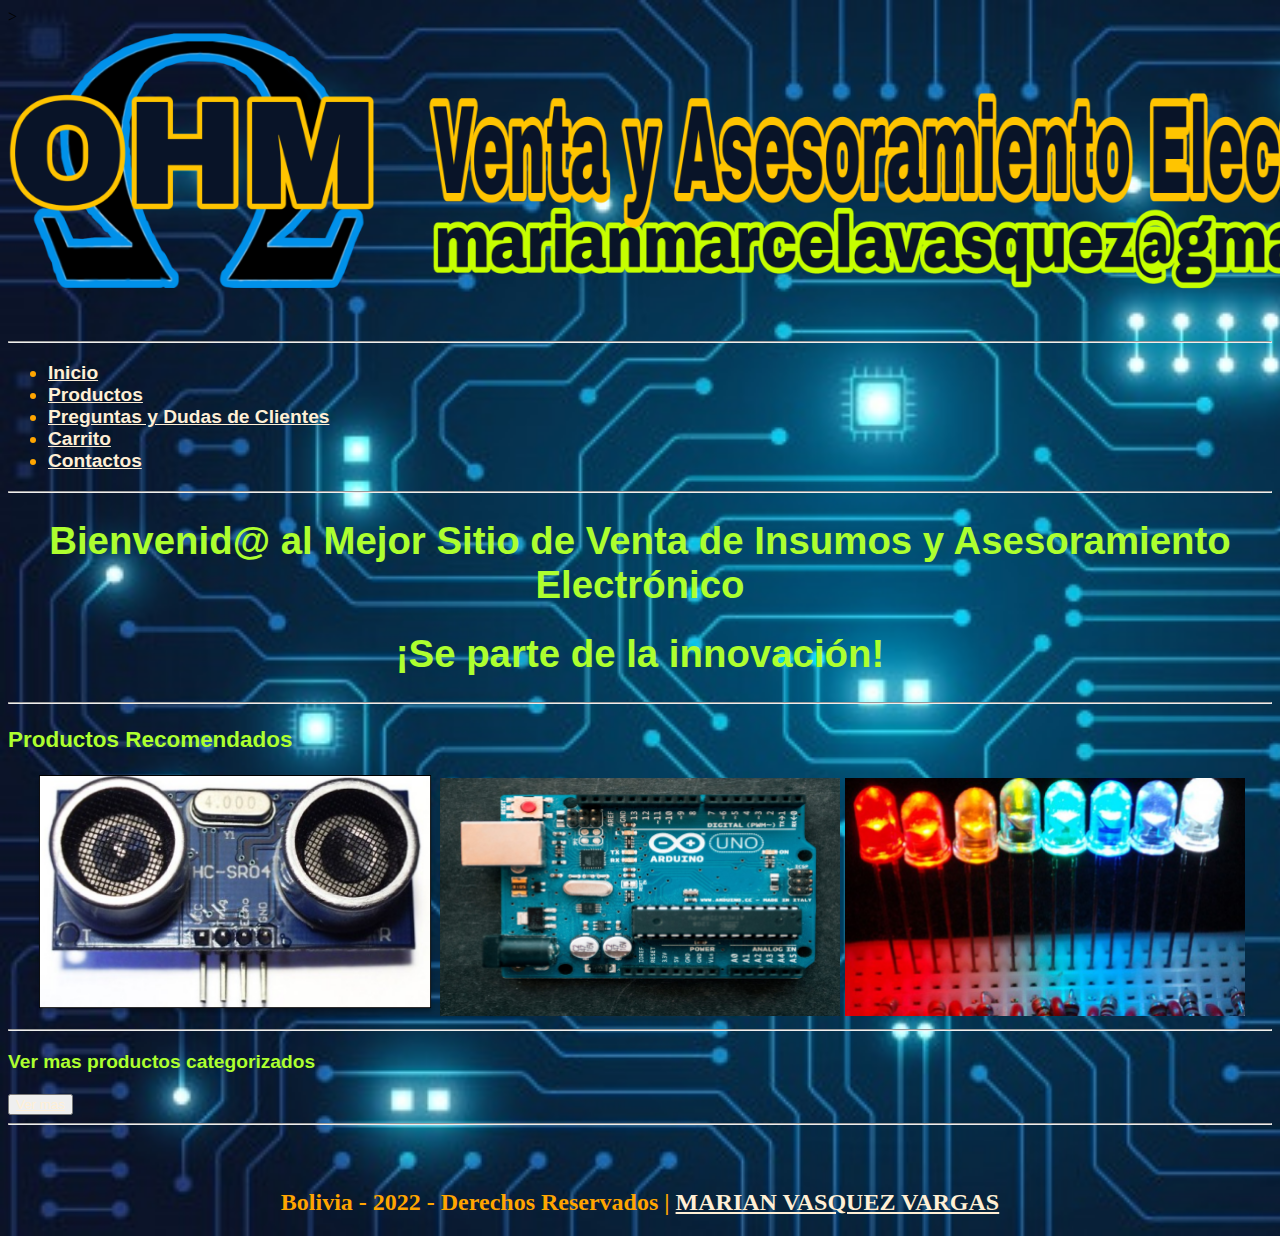
<file: index.html>
<!DOCTYPE html>
<html lang="en">
<head>
    <meta charset="UTF-8">
    <meta http-equiv="X-UA-Compatible" content="IE=edge">
    <meta name="viewport" content="width=device-width, initial-scale=1.0">
    <title>ELECTRÓNICA: OHMIO</title>
    <link rel="shortcut icono" href="img/Picsart_22-01-22_11-38-45-865.png" type="image/x-icon">
    <link rel="stylesheet" href="estilo.css">
</head>
<body style="background-image: url(img/FONDO.jpg); background-repeat: no-repeat; background-size: cover; font"></bodystyle>>
   <link rel="stylesheet" href="estilo.css">
   <header>
    <center>
      <a href="index.html"><img src="img/Picsart_22-01-22_12-33-34-214.png" alt="" width="1500px" height="300px"></a> 
    </center>
   
    <hr>
    <strong><ul>
      <li><a href="index.html">Inicio</a></li>
      <li> <a href="productos.html">Productos</a></li>
      <li><a href="preguntasydudasdeclientes.html">Preguntas y Dudas de Clientes</a></li>
      <li> <a href="carrito.html">Carrito</a></li>
      <li><a href="contacto.html">Contactos</a></li>
      
    </ul>
  </strong>
</header>
<hr>
<section>
  <center><h1>Bienvenid@ al Mejor Sitio de Venta de Insumos y Asesoramiento Electrónico</h1>
  <h1>¡Se parte de la innovación!</h1></center>
</section>
<hr>
<section>
    <h3>Productos Recomendados</h3>
    <center>
        <img src="img/prod1.png" alt="" width="400px">
        <img src="img/prod2.png" alt="" width="400px">
        <img src="img/prod3.png" alt="" width="400px">
    </center>
</section>
<hr>
<section>
  <strong><p>Ver mas productos categorizados</p></strong>
  <button> <a href="productos.html">Ver mas</a> 
  </button>
  </section> 
<hr>
<br><br>
<footer>
  <center>
      <h2>Bolivia - 2022 - Derechos Reservados | <a href="https://www.facebook.com/marian.vasquezvargas.5" target="blank">MARIAN VASQUEZ VARGAS</a></h2>
  </center>
</footer>
   
</body>
</html>
</file>
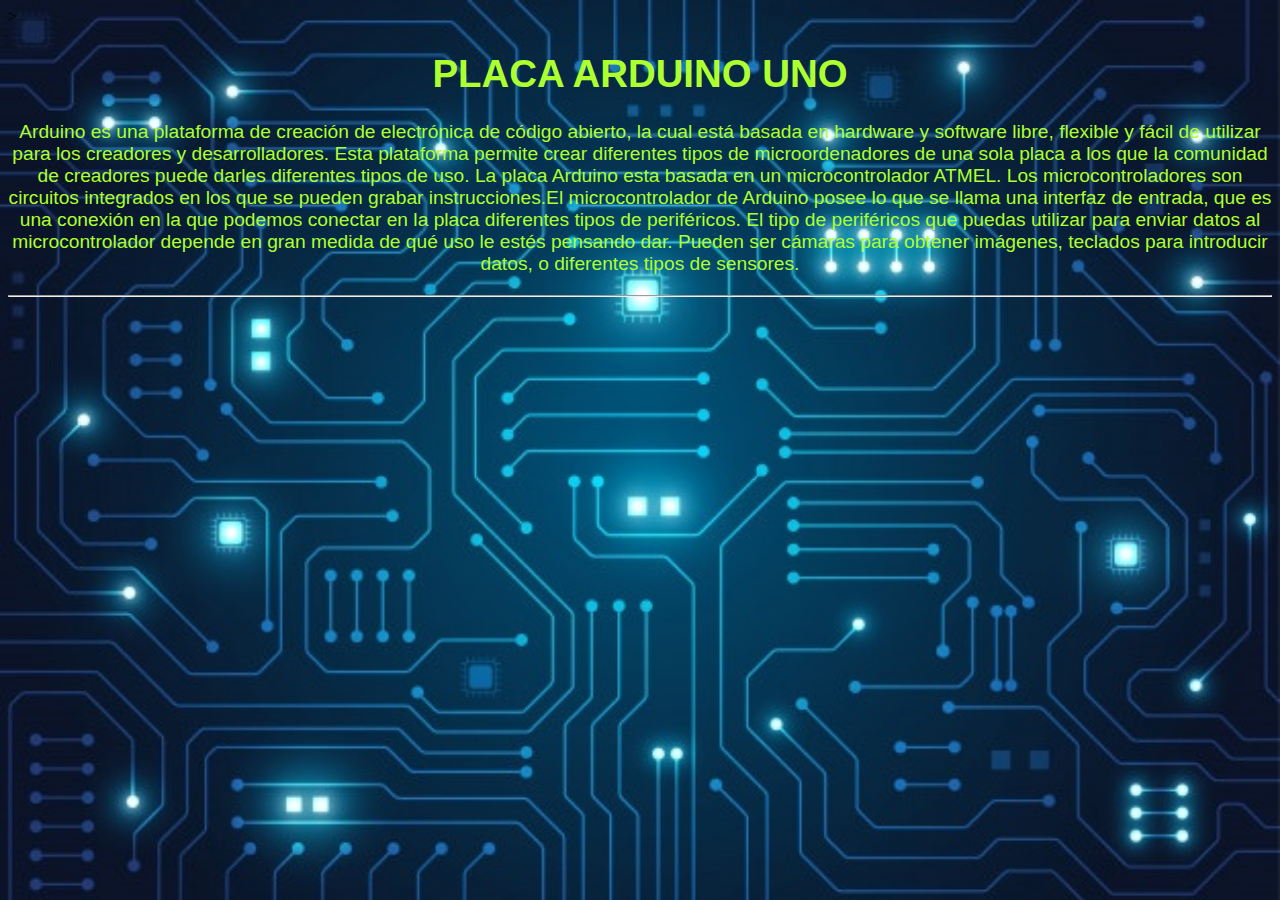
<file: arduino.html>
<!DOCTYPE html>
<html lang="en">
<head>
    <meta charset="UTF-8">
    <meta http-equiv="X-UA-Compatible" content="IE=edge">
    <meta name="viewport" content="width=device-width, initial-scale=1.0">
    <title>ELECTRÓNICA: OHMIO | DESCRIPCIÓN </title>
    <link rel="stylesheet" href="estilo.css">
    <body style="background-image: url(img/FONDO.jpg); background-repeat: no-repeat; background-size: cover; font"></bodystyle>>
<section>
  <center><h1> PLACA ARDUINO UNO</h1>
    <P>Arduino es una plataforma de creación de electrónica de código abierto, la cual está basada en hardware y software libre, flexible y fácil de utilizar para los creadores y desarrolladores. Esta plataforma permite crear diferentes tipos de microordenadores de una sola placa a los que la comunidad de creadores puede darles diferentes tipos de uso.
    
    La placa Arduino esta basada en un microcontrolador ATMEL. Los microcontroladores son circuitos integrados en los que se pueden grabar instrucciones.El microcontrolador de Arduino posee lo que se llama una interfaz de entrada, que es una conexión en la que podemos conectar en la placa diferentes tipos de periféricos. 
    
    El tipo de periféricos que puedas utilizar para enviar datos al microcontrolador depende en gran medida de qué uso le estés pensando dar. Pueden ser cámaras para obtener imágenes, teclados para introducir datos, o diferentes tipos de sensores.
        
    </P>
</section>
<hr>
</file>
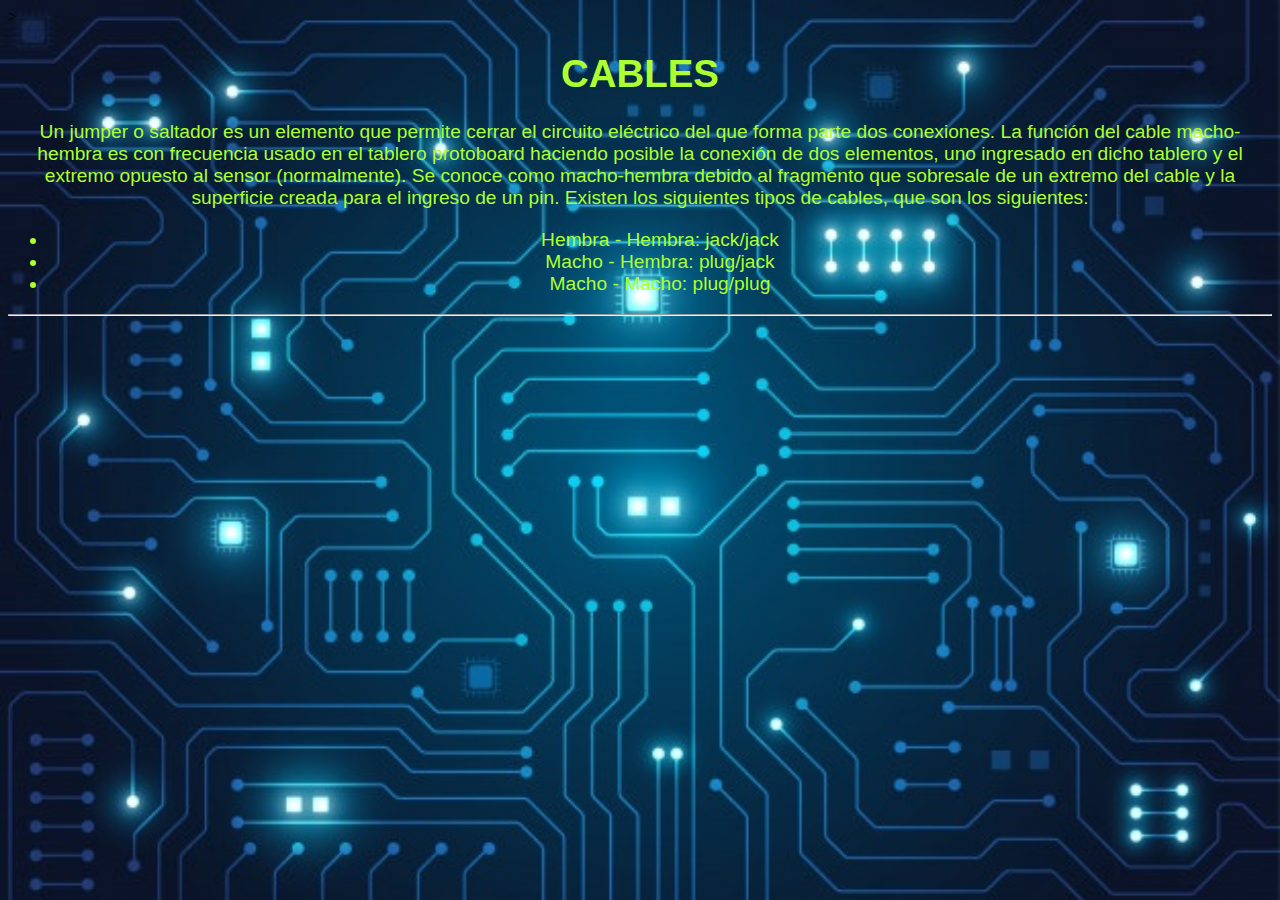
<file: cablesde doble terminal.html>
<!DOCTYPE html>
<html lang="en">
<head>
    <meta charset="UTF-8">
    <meta http-equiv="X-UA-Compatible" content="IE=edge">
    <meta name="viewport" content="width=device-width, initial-scale=1.0">
    <title>ELECTRÓNICA: OHMIO | DESCRIPCIÓN </title>
    <link rel="stylesheet" href="estilo.css">
    <body style="background-image: url(img/FONDO.jpg); background-repeat: no-repeat; background-size: cover; font"></bodystyle>>
<section>
  <center><h1> CABLES </h1>
    <P>
        Un jumper o saltador es un elemento que permite cerrar el circuito eléctrico del que forma parte dos conexiones.

        La función del cable macho-hembra es con frecuencia usado en el tablero protoboard haciendo posible la conexión de dos elementos, uno ingresado en dicho tablero y el extremo opuesto al sensor (normalmente).

       Se conoce como macho-hembra debido al fragmento que sobresale de un extremo del cable y la superficie creada para el ingreso de un pin. Existen los siguientes tipos de cables, que son los siguientes:

       <ul>
      <li> Hembra - Hembra: jack/jack </li> 
      <li> Macho - Hembra: plug/jack   </li>
      <li> Macho - Macho: plug/plug  </li>
    </ul>
    </P>
</section>
<hr>
</file>
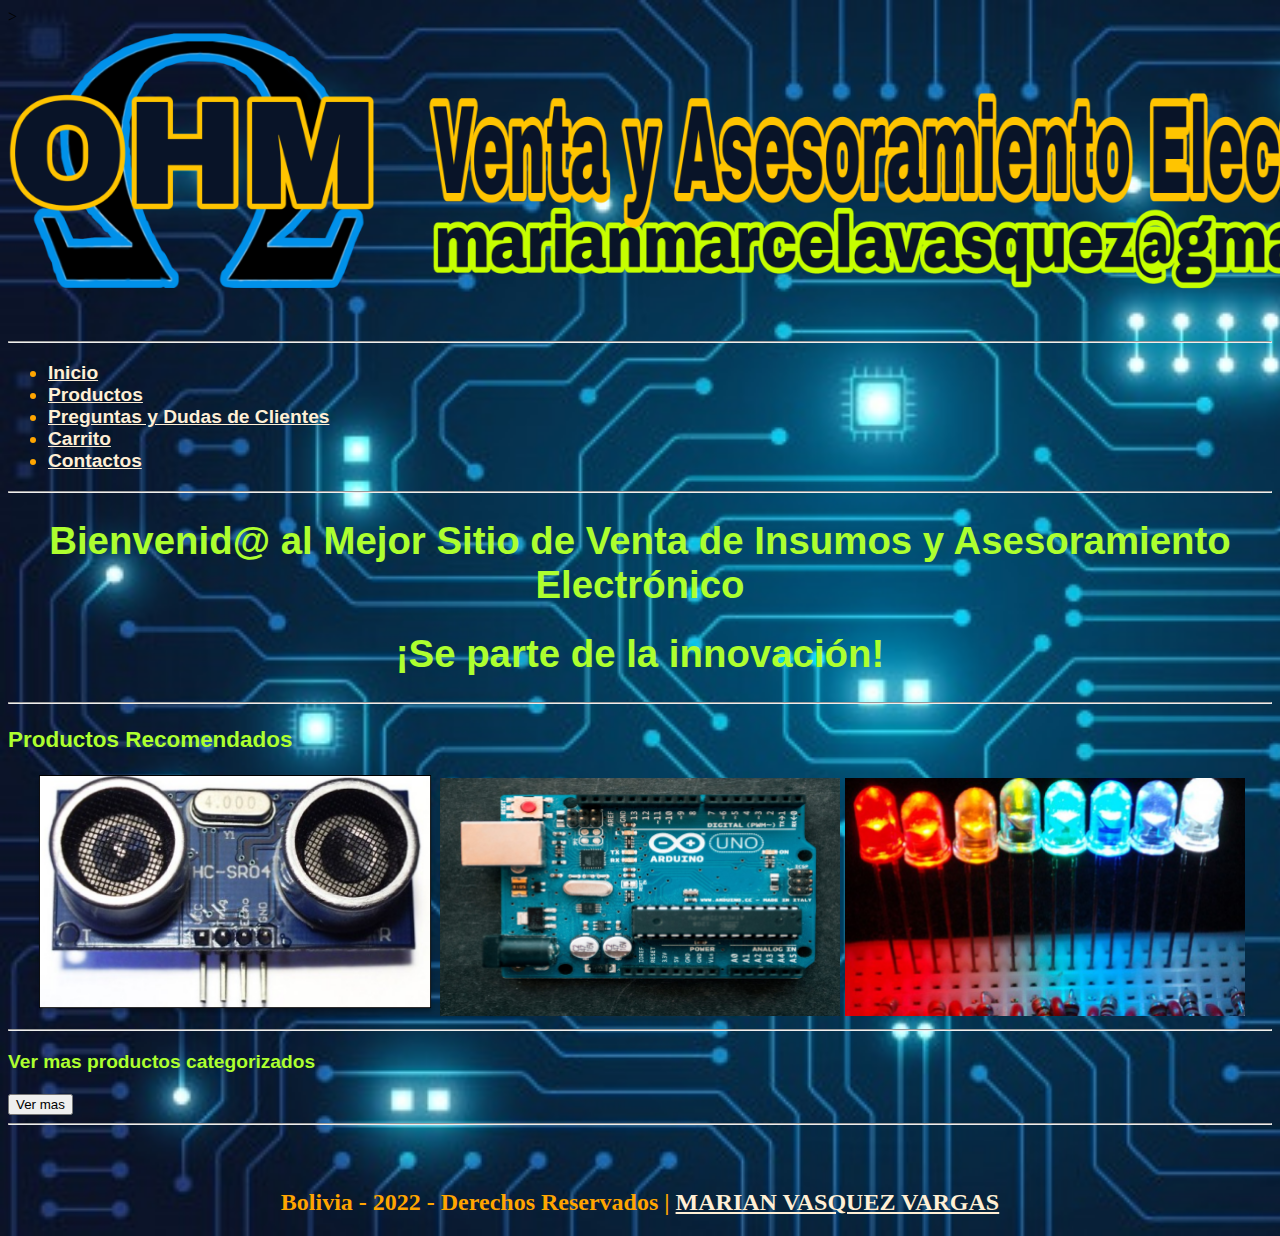
<file: carrito.html>
<!DOCTYPE html>
<html lang="en">
<head>
    <meta charset="UTF-8">
    <meta http-equiv="X-UA-Compatible" content="IE=edge">
    <meta name="viewport" content="width=device-width, initial-scale=1.0">
    <title>ELECTRÓNICA: OHMIO</title>
    <link rel="shortcut icon" href="img/Picsart_22-01-22_11-38-45-865.png" type="image/x-icon">
    <link rel="stylesheet" href="estilo.css">
</head>
<body style="background-image: url(img/FONDO.jpg); background-repeat: no-repeat; background-size: cover; font"></bodystyle>>
   <link rel="stylesheet" href="estilo.css">
   <header>
    <a href="index.html"><img src="img/Picsart_22-01-22_12-33-34-214.png" alt="" width="1500px" height="300px"></a>
    <hr>
    <strong><ul>
      <li><a href="index.html">Inicio</a></li>
      <li><a href="productos.html">Productos </a></li>
      <li><a href="preguntasydudasdeclientes.html">Preguntas y Dudas de Clientes</a></li>
      <li> <a href="carrito.html">Carrito</a></li>
      <li><a href="contacto.html">Contactos</a></li>
    </ul>
  </strong>
</header>
<hr>
<section>
  <center><h1>Bienvenid@ al Mejor Sitio de Venta de Insumos y Asesoramiento Electrónico</h1>
  <h1>¡Se parte de la innovación!</h1></center>
</section>
<hr>
<section>
    <h3>Productos Recomendados</h3>
    <center>
        <img src="img/prod1.png" alt="" width="400px">
        <img src="img/prod2.png" alt="" width="400px">
        <img src="img/prod3.png" alt="" width="400px">
    </center>
</section>
<hr>
<section>
  <strong><p>Ver mas productos categorizados</p></strong>
  <button>Ver mas</button>
</section>
<hr>
<br><br>
<footer>
  <center>
      <h2>Bolivia - 2022 - Derechos Reservados | <a href="https://www.facebook.com/marian.vasquezvargas.5" target="blank">MARIAN VASQUEZ VARGAS</a></h2>
  </center>
</footer>
   
</body>
</html>
</file>
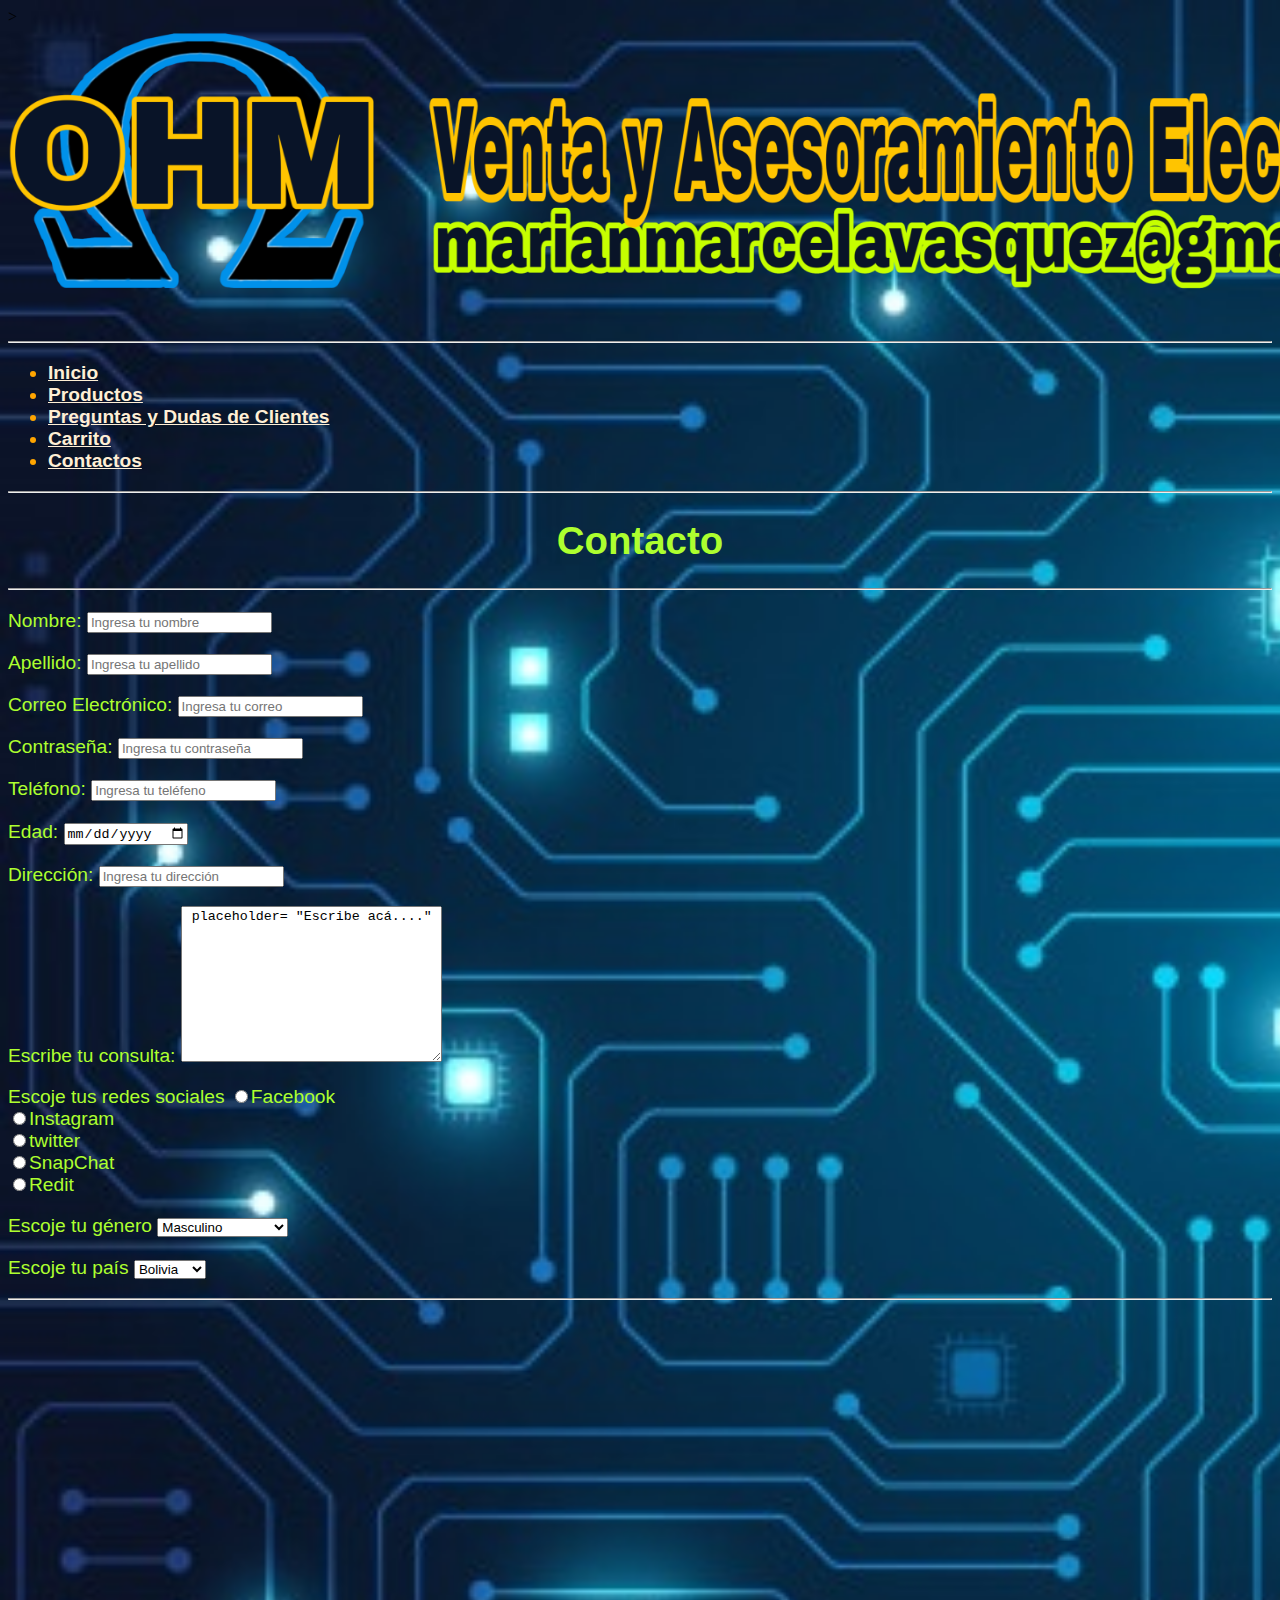
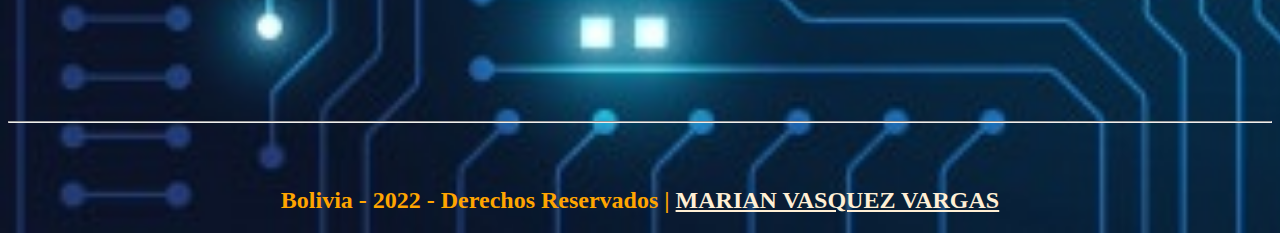
<file: contacto.html>
<!DOCTYPE html>
<html lang="en">
<head>
    <meta charset="UTF-8">
    <meta http-equiv="X-UA-Compatible" content="IE=edge">
    <meta name="viewport" content="width=device-width, initial-scale=1.0">
    <title>ELECTRÓNICA: OHMIO</title>
    <link rel="shortcut icon" href="img/Picsart_22-01-22_11-38-45-865.png" type="image/x-icon">
    <link rel="stylesheet" href="estilo.css">
</head>
<body style="background-image: url(img/FONDO.jpg); background-repeat: no-repeat; background-size: cover; font"></bodystyle>>
   <link rel="stylesheet" href="estilo.css">
   <header>
    <a href="index.html"><img src="img/Picsart_22-01-22_12-33-34-214.png" alt="" width="1500px" height="300px"></a>
    <hr>
    <strong><ul>
        <li><a href="index.html">Inicio</a></li>
        <li><a href="productos.html">Productos </a></li>
        <li><a href="preguntasydudasdeclientes.html">Preguntas y Dudas de Clientes</a></li>
        <li> <a href="carrito.html">Carrito</a></li>
        <li><a href="contacto.html">Contactos</a></li>
    </ul>
  </strong>
</header>
<hr>
<section>
  <center><h1>Contacto</h1>
</section>
<hr>
<section>
    <!-- Hacer Formulario de registro -->
    <form action="">
        <p>
            <label for="">Nombre:</label>
            <input type="text" placeholder= "Ingresa tu nombre">
        </p>
        <p>
            <label for="">Apellido:</label>
            <input type="text" placeholder= "Ingresa tu apellido">
        </p>
        <p>
            <label for="">Correo Electrónico:</label>
            <input type="email" placeholder= "Ingresa tu correo">
        </p>
        <p>
            <label for="">Contraseña:</label>
            <input type="password" placeholder= "Ingresa tu contraseña">
        </p>
        <p>
            <label for="">Teléfono:</label>
            <input type="number" placeholder= "Ingresa tu teléfeno">
        </p>
        <p>
            <label for="">Edad:</label>
            <input type="date">
        </p>
        <p>
            <label for="">Dirección:</label>
            <input type="text" placeholder= "Ingresa tu dirección">
        </p>
        <p>
            <label for="">Escribe tu consulta:</label>
           <textarea name="" id="" cols="30" rows="10"> placeholder= "Escribe acá...."</textarea>
        </p>
        <p>
            <label for="">Escoje tus redes sociales</label>
            <input type="radio">Facebook  <br>
            <input type="radio">Instagram <br>
            <input type="radio">twitter
            <br>
            <input type="radio">SnapChat
            <br>
            <input type="radio">Redit <br>
        </p>
        <p>
            <label for="">Escoje tu género</label>
            <select name="" id="">
                <option value="">Masculino</option>
                <option value="">Femenino</option>
                <option value="">Prefiero no decirlo</option>
            </select>
        </p>
        <p>
            <label for="">Escoje tu país</label>
            <select name="" id="">
                <option value="">Bolivia</option>
                <option value="">Perú</option>
                <option value="">Chile</option>
                <option value="">Ecuador</option>
                <option value="">Brasil</option>
                <option value="">Cuba</option>
                <option value="">Mexico</option>
                <option value="">Ecuador</option>
            </select>
        </p>
        
    </form>
</section>
<hr>
<section>
    <center>
        <iframe src="https://www.google.com/maps/embed?pb=!1m18!1m12!1m3!1d3795.1504338413524!2d-67.1116719994372!3d-17.97173678767077!2m3!1f0!2f0!3f0!3m2!1i1024!2i768!4f13.1!3m3!1m2!1s0x93e2b0b943052aa3%3A0xf56a1d48238736a4!2sCentro%20Comercial%20Occidente!5e0!3m2!1ses!2sbo!4v1642887960285!5m2!1ses!2sbo" width="80%" height="400" style="border:0;" allowfullscreen="" loading="lazy"></iframe>
    </center>

</section>
<hr>
<br><br>
<footer>
    <center>
        <h2>Bolivia - 2022 - Derechos Reservados | <a href="https://www.facebook.com/marian.vasquezvargas.5" target="blank">MARIAN VASQUEZ VARGAS</a></h2>
    </center>
</footer>
</body>
</html>
</file>
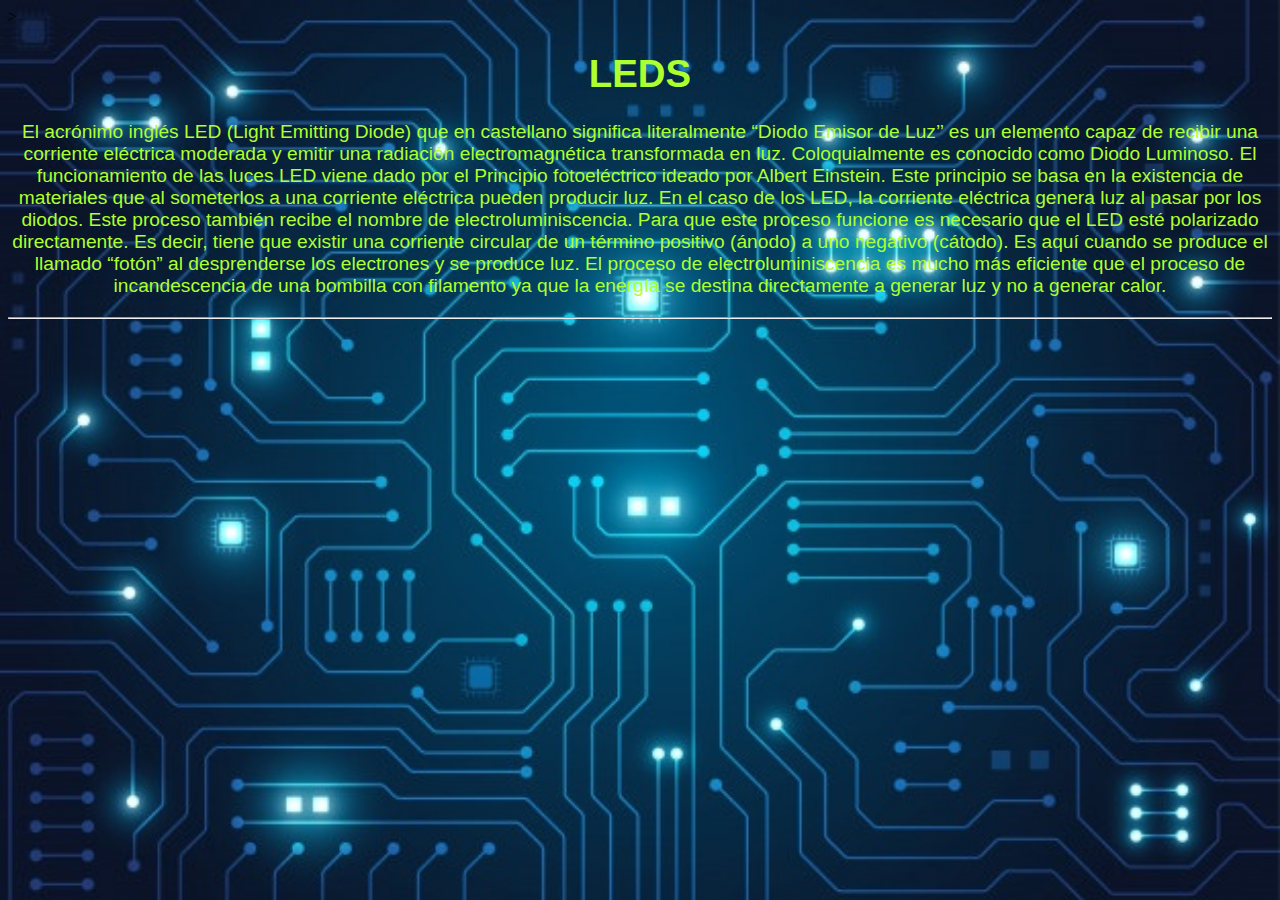
<file: leds.html>
<!DOCTYPE html>
<html lang="en">
<head>
    <meta charset="UTF-8">
    <meta http-equiv="X-UA-Compatible" content="IE=edge">
    <meta name="viewport" content="width=device-width, initial-scale=1.0">
    <title>ELECTRÓNICA: OHMIO | DESCRIPCIÓN </title>
    <link rel="stylesheet" href="estilo.css">
    <body style="background-image: url(img/FONDO.jpg); background-repeat: no-repeat; background-size: cover; font"></bodystyle>>
<section>
  <center><h1> LEDS</h1> 
    <P>El acrónimo inglés LED (Light Emitting Diode) que en castellano significa literalmente “Diodo Emisor de Luz’’ es un elemento capaz de recibir una corriente eléctrica moderada y emitir una radiación electromagnética transformada en luz. Coloquialmente es conocido como Diodo Luminoso.
    
    El funcionamiento de las luces LED viene dado por el Principio fotoeléctrico ideado por Albert Einstein. Este principio se basa en la existencia de materiales que al someterlos a una corriente eléctrica pueden producir luz. En el caso de los LED, la corriente eléctrica genera luz al pasar por los diodos. Este proceso también recibe el nombre de electroluminiscencia.  

    Para que este proceso funcione es necesario que el LED esté polarizado directamente. Es decir, tiene que existir una corriente circular de un término positivo (ánodo) a uno negativo (cátodo). Es aquí cuando se produce el llamado “fotón” al desprenderse los electrones y se produce luz.

    El proceso de electroluminiscencia es mucho más eficiente que el proceso de incandescencia de una bombilla con filamento ya que la energía se destina directamente a generar luz y no a generar calor.
    </P>
</section>
<hr>
</file>
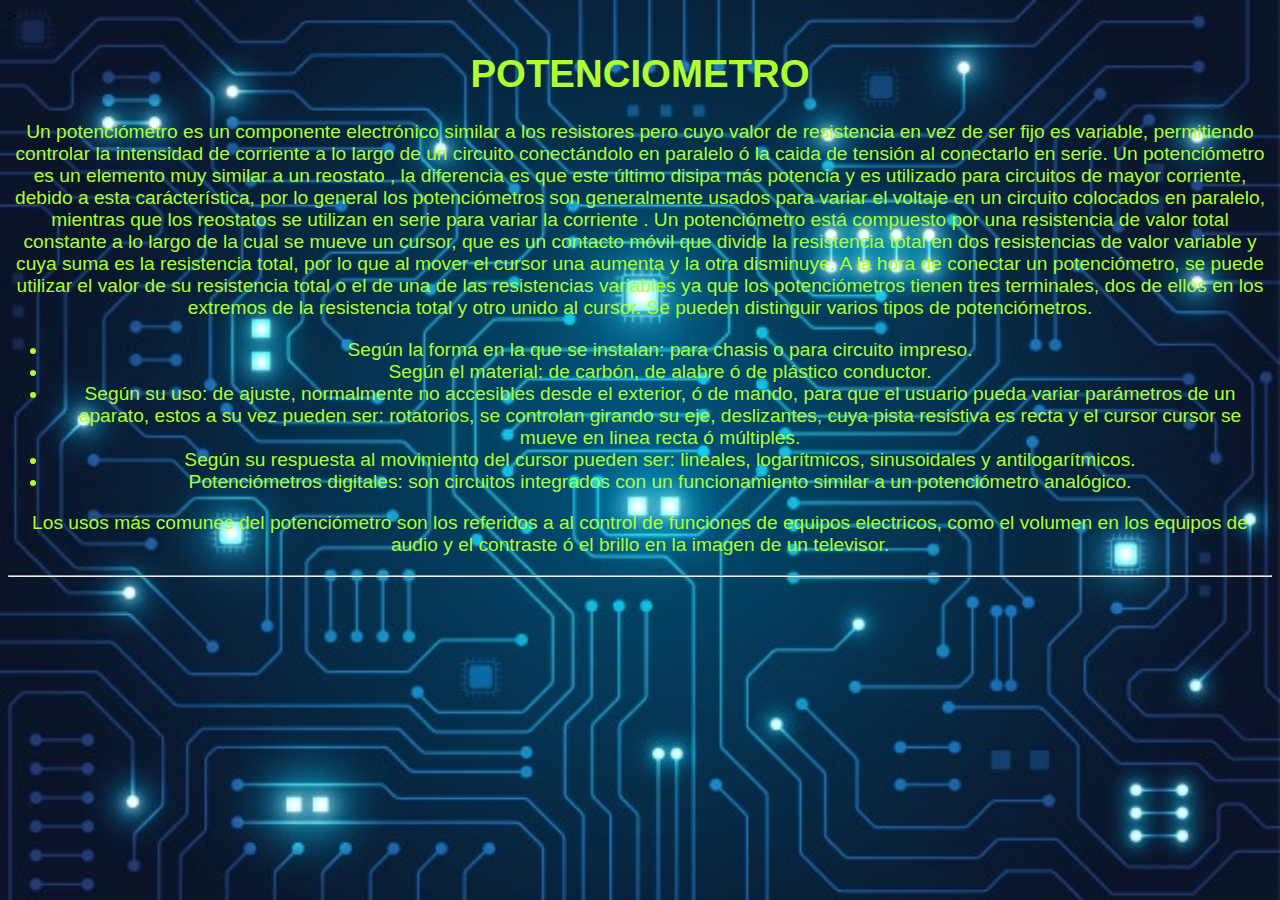
<file: potenciometros.html>
<!DOCTYPE html>
<html lang="en">
<head>
    <meta charset="UTF-8">
    <meta http-equiv="X-UA-Compatible" content="IE=edge">
    <meta name="viewport" content="width=device-width, initial-scale=1.0">
    <title>ELECTRÓNICA: OHMIO | DESCRIPCIÓN </title>
    <link rel="stylesheet" href="estilo.css">
    <body style="background-image: url(img/FONDO.jpg); background-repeat: no-repeat; background-size: cover; font"></bodystyle>>
<section>
  <center><h1>  POTENCIOMETRO </h1>
    <P>
        Un potenciómetro es un componente electrónico similar a los resistores pero cuyo valor de resistencia en vez de ser fijo es variable, permitiendo controlar la intensidad de corriente a lo largo de un circuito conectándolo en paralelo ó la caida de tensión al conectarlo en serie. Un potenciómetro es un elemento muy similar a un reostato , la diferencia es que este último disipa más potencia y es utilizado para circuitos de mayor corriente, debido a esta carácterística, por lo general los potenciómetros son generalmente usados para variar el voltaje en un circuito colocados en paralelo, mientras que los reostatos se utilizan en serie para variar la corriente .

        Un potenciómetro está compuesto por una resistencia de valor total constante a lo largo de la cual se mueve un cursor, que es un contacto móvil que divide la resistencia total en dos resistencias de valor variable y cuya suma es la resistencia total, por lo que al mover el cursor una aumenta y la otra disminuye. A la hora de conectar un potenciómetro, se puede utilizar el valor de su resistencia total o el de una de las resistencias variables ya que los potenciómetros tienen tres terminales, dos de ellos en los extremos de la resistencia total y otro unido al cursor.

        Se pueden distinguir varios tipos de potenciómetros.
        <ul>

            <li>Según la forma en la que se instalan: para chasis o para circuito impreso.</li>
            <li>Según el material: de carbón, de alabre ó de plástico conductor.</li>
            <li>Según su uso: de ajuste, normalmente no accesibles desde el exterior, ó de mando, para que el usuario pueda variar parámetros de un aparato, estos a su vez pueden ser: rotatorios, se controlan girando su eje, deslizantes, cuya pista resistiva es recta y el cursor cursor se mueve en linea recta ó múltiples.</li>
            <li>Según su respuesta al movimiento del cursor pueden ser: lineales, logarítmicos, sinusoidales y antilogarítmicos.</li>
            <li>Potenciómetros digitales: son circuitos integrados con un funcionamiento similar a un potenciómetro analógico.</li>
        </ul>
       Los usos más comunes del potenciómetro son los referidos a al control de funciones de equipos electricos, como el volumen en los equipos de audio y el contraste ó el brillo en la imagen de un televisor.
    </P>
</section>
<hr>
</file>
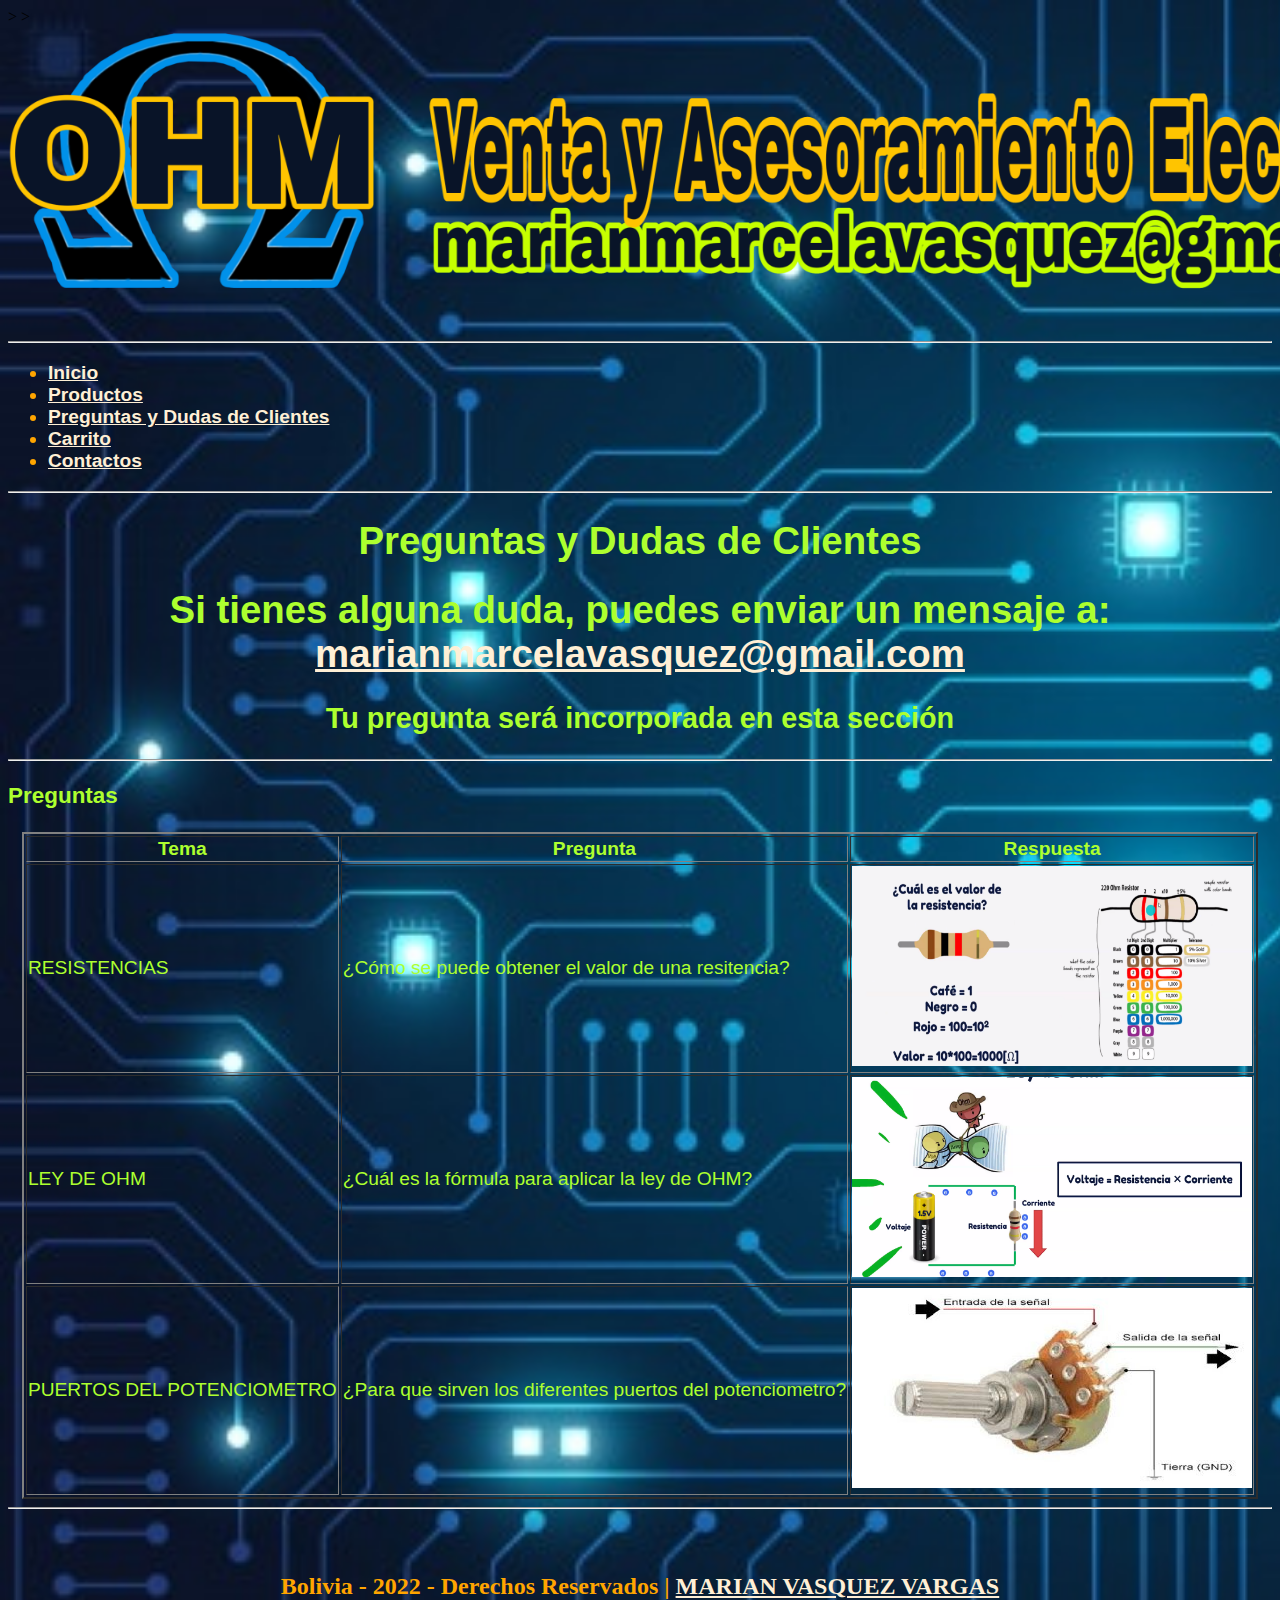
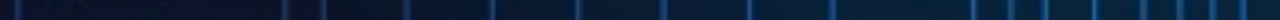
<file: preguntasydudasdeclientes.html>
<!DOCTYPE html>
<html lang="en">
<head>
    <meta charset="UTF-8">
    <meta http-equiv="X-UA-Compatible" content="IE=edge">
    <meta name="viewport" content="width=device-width, initial-scale=1.0">
    <title>ELECTRÓNICA: OHMIO | Productos </title>
    <link rel="shortcut icon" href="img/Picsart_22-01-22_11-38-45-865.png" type="image/x-icon">
    <link rel="stylesheet" href="estilo.css">
</head>
<body style="background-image: url(img/FONDO.jpg); background-repeat: no-repeat; background-size: cover; font"></bodystyle>> <!--Aca viene la parte de la cabezera-->>
   <link rel="stylesheet" href="estilo.css">
   <header>
    <a href="index.html"><img src="img/Picsart_22-01-22_12-33-34-214.png" alt="" width="1500px" height="300px"></a>
    <hr>
    <strong><ul>
        <li><a href="index.html">Inicio</a></li>
        <li><a href="productos.html">Productos </a></li>
        <li><a href="preguntasydudasdeclientes.html">Preguntas y Dudas de Clientes</a></li>
        <li> <a href="carrito.html">Carrito</a></li>
        <li><a href="contacto.html">Contactos</a></li>
    </ul>
  </strong>
</header>
<hr>
<section>
  <center><h1>Preguntas y Dudas de Clientes</h1>
  <h1>Si tienes alguna duda, puedes enviar un mensaje a: <a href="https://mail.google.com/mail/u/0/#inbox?compose=new" target="blank">marianmarcelavasquez@gmail.com</a></h1></center>
  <center><h2> Tu pregunta será incorporada en esta sección</h2></center>
</section>
<hr>
<section>
   <!--Aprenderemos a crear una tabla en HTML5-->

<h3>Preguntas</h3>
<center>
    <table border="2">
    <!---  "tr" significa que se indorporará una fila a nuestra tabla --> 
    <!---  "th" significa que se indorporará una columna a nuestra tabla en forma de título o cabecera--> 
    <!---  "td" significa que se indorporará una nueva columna a nuestra fila en formato de contenido --> 
    <tr>
       <th>Tema</th>
       <th>Pregunta</th>
       <th>Respuesta</th>

    </tr>
    <tr>
       <td> RESISTENCIAS </td>
       <td> ¿Cómo se puede obtener el valor de una resitencia? </iframe></td> 
       <td> <img src="img/valor de una resistencia.png" alt="" width="400px" height="200px"></td>
      
       
    </tr>
    <tr>
        <td> LEY DE OHM</td>
        <td> ¿Cuál es la fórmula para aplicar la ley de OHM? </td>
        <td> <img src="img/ley de ohm.png" alt="" width="400px" height="200px"></td>
  
     </tr>
     <tr>
        <td> PUERTOS DEL POTENCIOMETRO</td>
        <td> ¿Para que sirven los diferentes puertos del potenciometro?
        <td><img src="img/puertos del potenciometro.jpg" alt="" width="400px" height="200px"></td>
     </tr>
    
    </center>
</table>
</section>
<hr>
<br><br>
<footer>
  <center>
      <h2>Bolivia - 2022 - Derechos Reservados | <a href="https://www.facebook.com/marian.vasquezvargas.5" target="blank">MARIAN VASQUEZ VARGAS</a></h2>
  </center>
</footer>
   
</body>
</html>
</file>
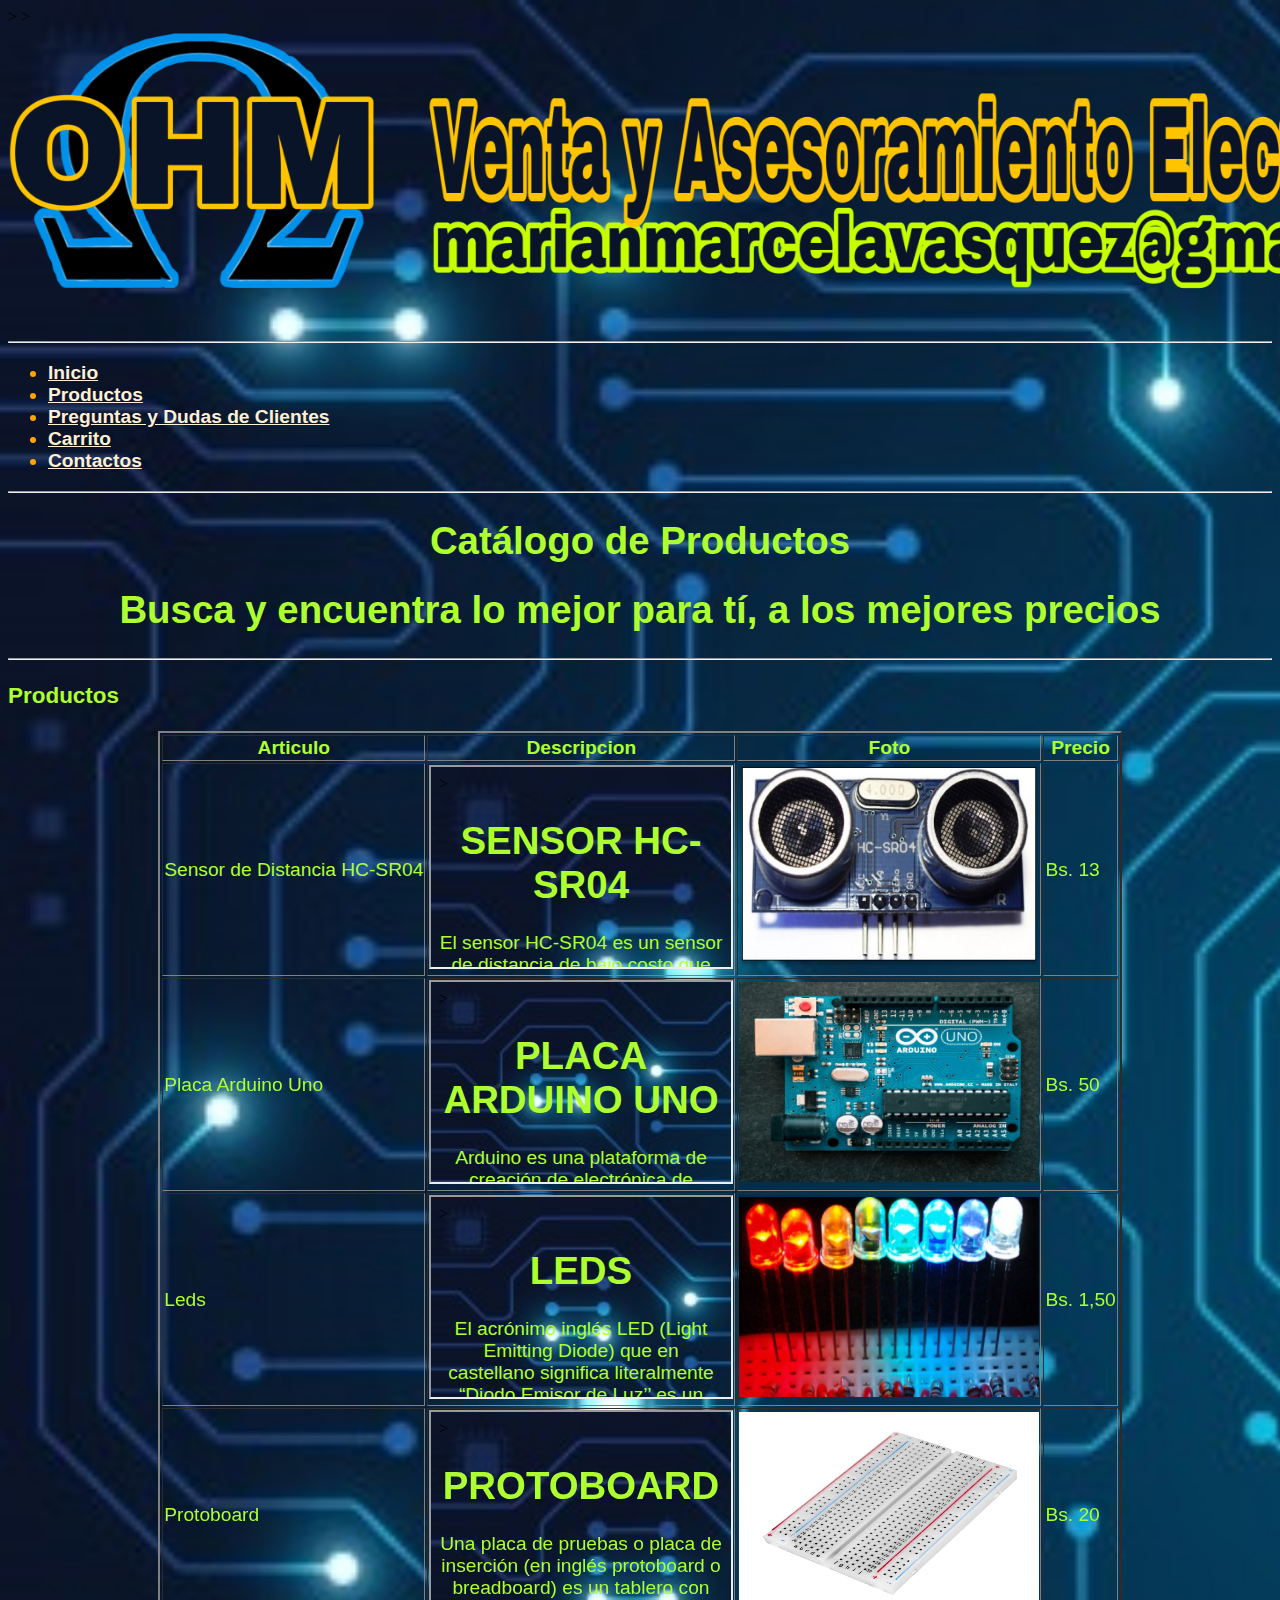
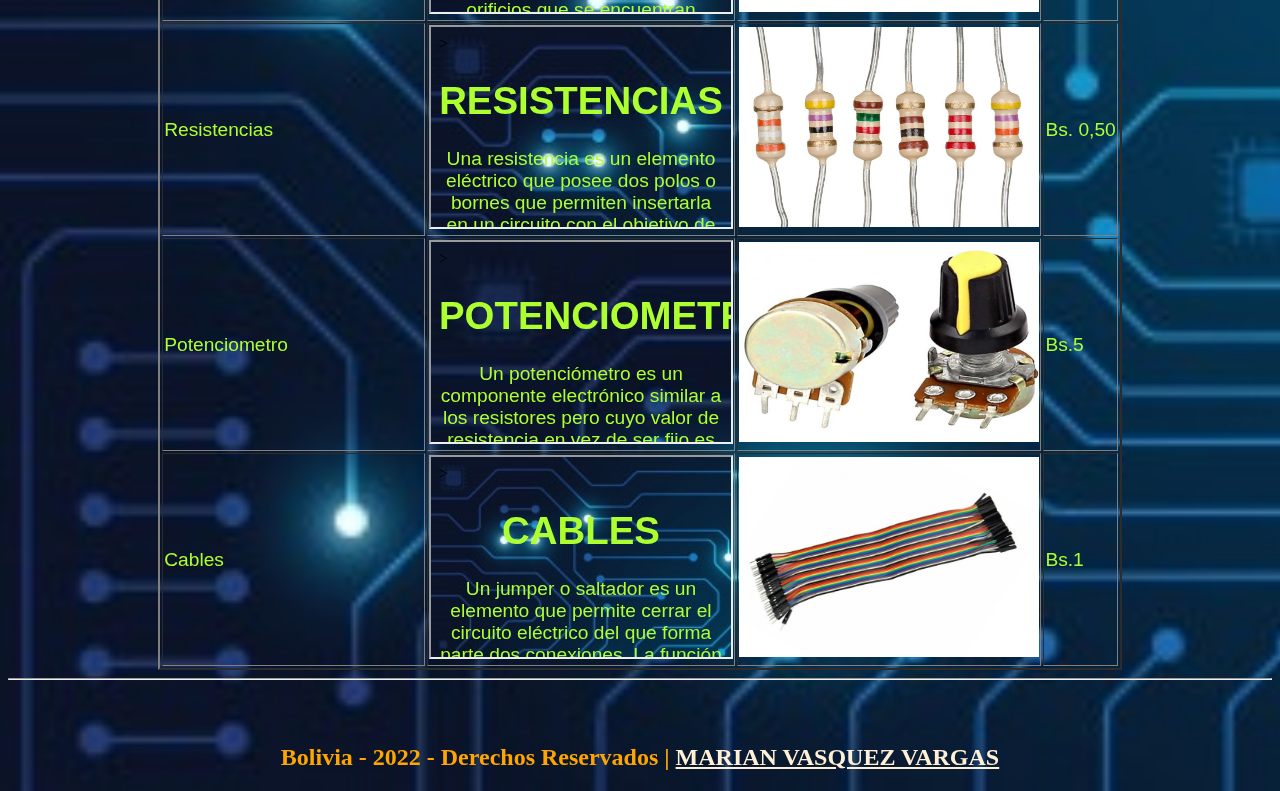
<file: productos.html>
<!DOCTYPE html>
<html lang="en">
<head>
    <meta charset="UTF-8">
    <meta http-equiv="X-UA-Compatible" content="IE=edge">
    <meta name="viewport" content="width=device-width, initial-scale=1.0">
    <title>ELECTRÓNICA: OHMIO | Productos </title>
    <link rel="shortcut icon" href="img/Picsart_22-01-22_11-38-45-865.png" type="image/x-icon">
    <link rel="stylesheet" href="estilo.css">
</head>
<body style="background-image: url(img/FONDO.jpg); background-repeat: no-repeat; background-size: cover; font"></bodystyle>> <!--Aca viene la parte de la cabezera-->>
   <link rel="stylesheet" href="estilo.css">
   <header>
    <a href="index.html"><img src="img/Picsart_22-01-22_12-33-34-214.png" alt="" width="1500px" height="300px"></a>
    <hr>
    <strong><ul>
        <li><a href="index.html">Inicio</a></li>
        <li><a href="productos.html">Productos </a></li>
        <li><a href="preguntasydudasdeclientes.html">Preguntas y Dudas de Clientes</a></li>
        <li> <a href="carrito.html">Carrito</a></li>
        <li><a href="contacto.html">Contactos</a></li>
    </ul>
  </strong>
</header>
<hr>
<section>
  <center><h1>Catálogo de Productos</h1>
  <h1>Busca y encuentra lo mejor para tí, a los mejores precios </h1></center>
</section>
<hr>
<section>
   <!--Aprenderemos a crear una tabla en HTML5-->

<h3>Productos</h3>
<center>
    <table border="2">
    <!---  "tr" significa que se indorporará una fila a nuestra tabla --> 
    <!---  "th" significa que se indorporará una columna a nuestra tabla en forma de título o cabecera--> 
    <!---  "td" significa que se indorporará una nueva columna a nuestra fila en formato de contenido --> 
    <tr>
       <th>Articulo</th>
       <th>Descripcion</th>
       <th>Foto</th>
       <th>Precio</th>

    </tr>
    <tr>
       <td> Sensor de Distancia HC-SR04  </td>
       <td> <iframe src="sensor.html" "frameborder="0" width="300px" height="200px"></iframe></td> 
       <td> <img src="img/prod1.png" alt="" width="300px" height="200px"></td>
       <td> Bs. 13 </td>
      
       
    </tr>
    <tr>
        <td> Placa Arduino Uno</td>
        <td> <iframe src="arduino.html" "frameborder="0" width="300px" height="200px"></iframe></td>
        <td><img src="img/prod2.png" alt="" width="300px" height="200px"></td>
        <td> Bs. 50</td>
  
     </tr>
     <tr>
        <td> Leds</td>
        <td> <iframe src="leds.html" "frameborder="0" width="300px" height="200px"></iframe></td>
        <td><img src="img/prod3.png" alt="" width="300px" height="200px"></td>
        <td> Bs. 1,50 </td>
     </tr>
     <tr>
        <td> Protoboard </td>
        <td> <iframe src="protoboard.html" "frameborder="0" width="300px" height="200px"></iframe></td>
        <td><img src="img/prod4.jpg" alt="" width="300px" height="200px"</td>
        <td>Bs. 20</td>
     </tr>
     <tr>
        <td>Resistencias</td>
        <td> <iframe src="resistencias.html" "frameborder="0" width="300px" height="200px"></iframe></td>
        <td><img src="img/prod5.jpg" alt="" width="300px" height="200px"></td>
        <td>Bs. 0,50</td>
     </tr>
     <tr>
        <td>Potenciometro</td>
        <td> <iframe src="potenciometros.html" "frameborder="0" width="300px" height="200px"></iframe></td>
        <td><img src="img/prod6.jpg" alt=""width="300px" height="200px"></td>
        <td>Bs.5</td>
     </tr>
     <tr>
         <!---agregar un texto que diga que no se sabe su apellido en color rojo -->
        
        <td>Cables</td>
        <td> <iframe src="cablesde doble terminal.html" "frameborder="0" width="300px" height="200px"></iframe></td>
        <td><img src="img/prod7.jpg" alt="" width="300px" height="200px"></td>
        <td>Bs.1</td>
     </tr>
    </center>
</table>
</section>
<hr>
<br><br>
<footer>
  <center>
      <h2>Bolivia - 2022 - Derechos Reservados | <a href="https://www.facebook.com/marian.vasquezvargas.5" target="blank">MARIAN VASQUEZ VARGAS</a></h2>
  </center>
</footer>
   
</body>
</html>
</file>
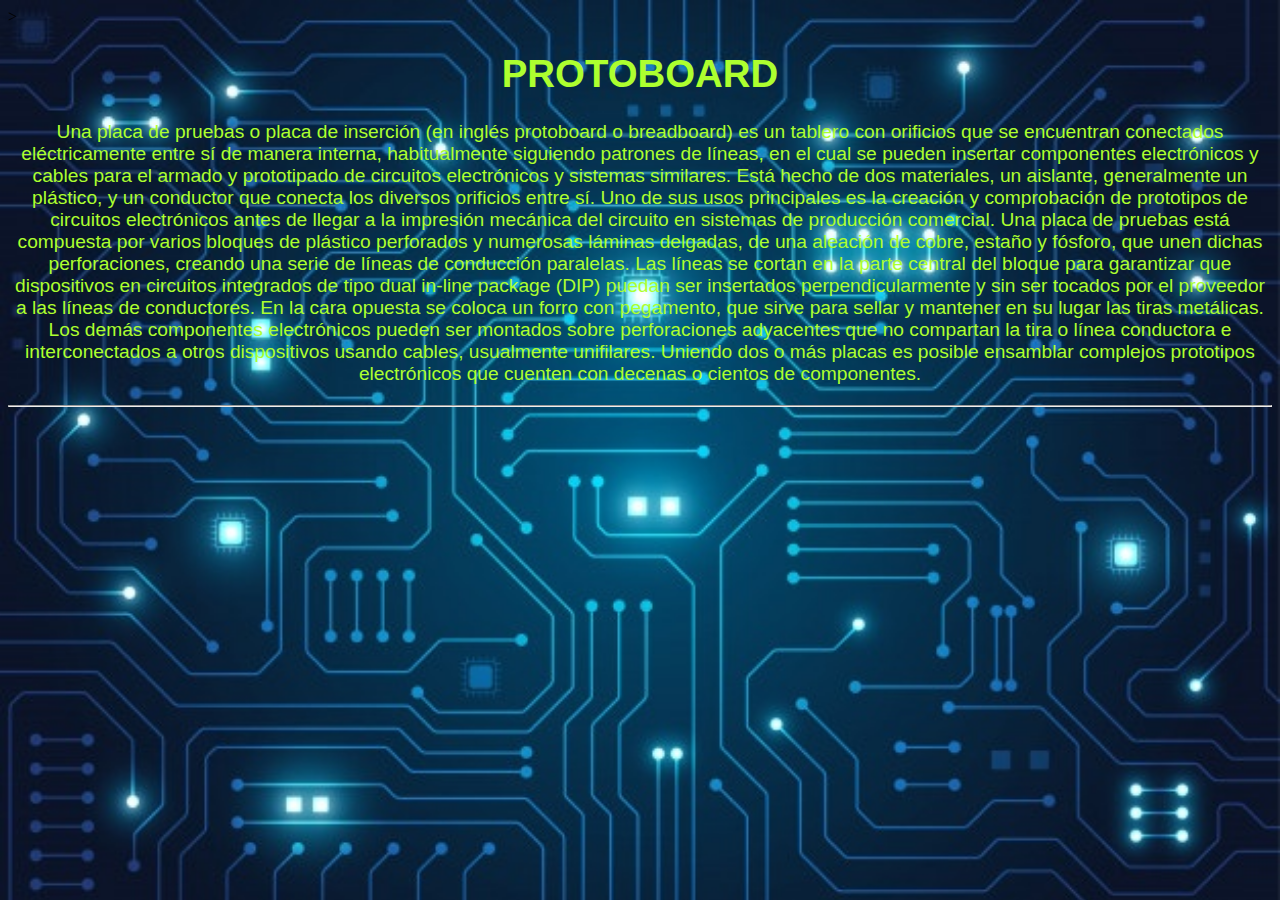
<file: protoboard.html>
<!DOCTYPE html>
<html lang="en">
<head>
    <meta charset="UTF-8">
    <meta http-equiv="X-UA-Compatible" content="IE=edge">
    <meta name="viewport" content="width=device-width, initial-scale=1.0">
    <title>ELECTRÓNICA: OHMIO | DESCRIPCIÓN </title>
    <link rel="stylesheet" href="estilo.css">
    <body style="background-image: url(img/FONDO.jpg); background-repeat: no-repeat; background-size: cover; font"></bodystyle>>
<section>
  <center><h1> PROTOBOARD </h1>
    <P>Una placa de pruebas o placa de inserción (en inglés protoboard o breadboard) es un tablero con orificios que se encuentran conectados eléctricamente entre sí de manera interna, habitualmente siguiendo patrones de líneas, en el cual se pueden insertar componentes electrónicos y cables para el armado y prototipado de circuitos electrónicos y sistemas similares. Está hecho de dos materiales, un aislante, generalmente un plástico, y un conductor que conecta los diversos orificios entre sí. Uno de sus usos principales es la creación y comprobación de prototipos de circuitos electrónicos antes de llegar a la impresión mecánica del circuito en sistemas de producción comercial.
    
    Una placa de pruebas está compuesta por varios bloques de plástico perforados y numerosas láminas delgadas, de una aleación de cobre, estaño y fósforo, que unen dichas perforaciones, creando una serie de líneas de conducción paralelas. Las líneas se cortan en la parte central del bloque para garantizar que dispositivos en circuitos integrados de tipo dual in-line package (DIP) puedan ser insertados perpendicularmente y sin ser tocados por el proveedor a las líneas de conductores. En la cara opuesta se coloca un forro con pegamento, que sirve para sellar y mantener en su lugar las tiras metálicas.

    Los demás componentes electrónicos pueden ser montados sobre perforaciones adyacentes que no compartan la tira o línea conductora e interconectados a otros dispositivos usando cables, usualmente unifilares. Uniendo dos o más placas es posible ensamblar complejos prototipos electrónicos que cuenten con decenas o cientos de componentes.
    </P>
</section>
<hr>
</file>
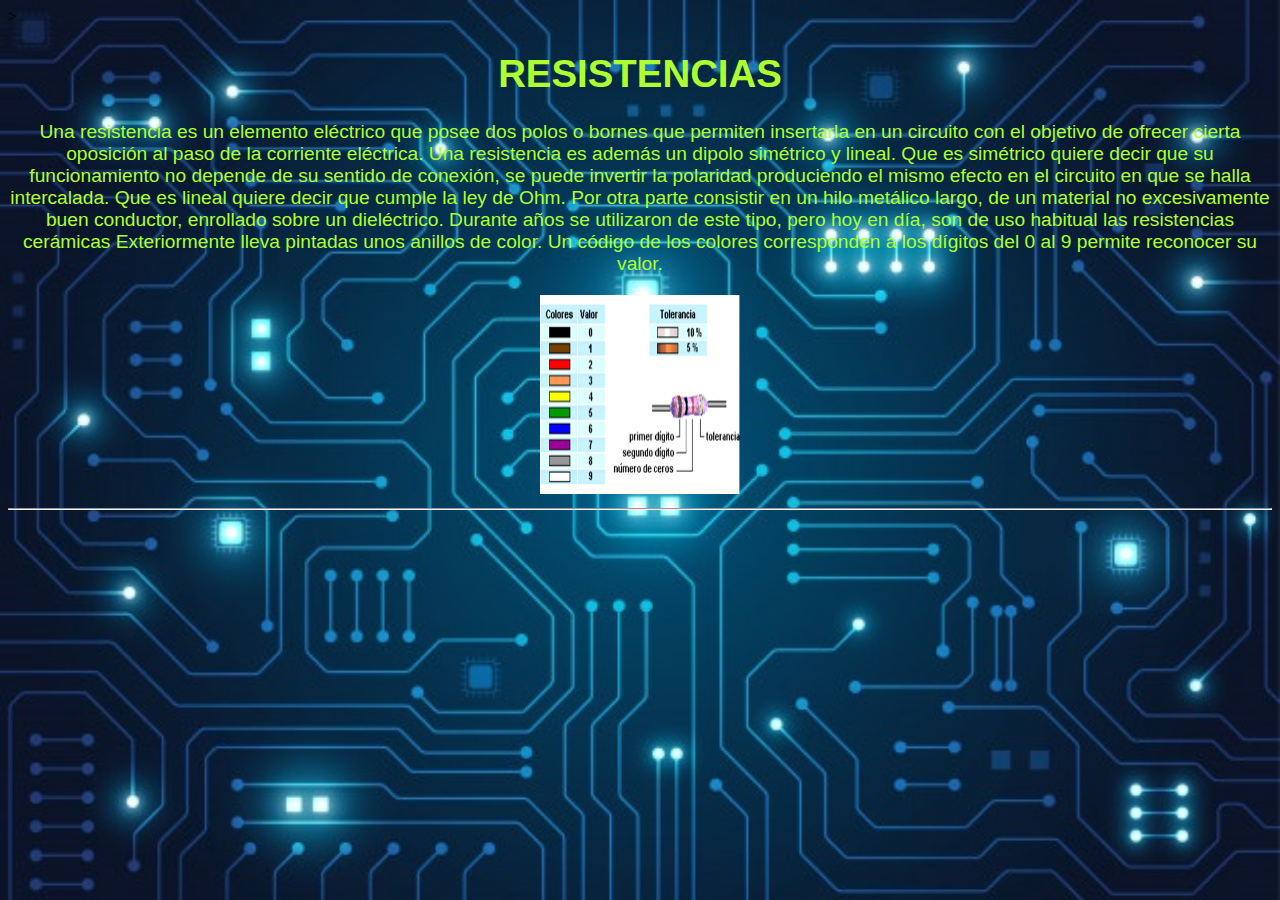
<file: resistencias.html>
<!DOCTYPE html>
<html lang="en">
<head>
    <meta charset="UTF-8">
    <meta http-equiv="X-UA-Compatible" content="IE=edge">
    <meta name="viewport" content="width=device-width, initial-scale=1.0">
    <title>ELECTRÓNICA: OHMIO | DESCRIPCIÓN </title>
    <link rel="stylesheet" href="estilo.css">
    <body style="background-image: url(img/FONDO.jpg); background-repeat: no-repeat; background-size: cover; font"></bodystyle>>
<section>
  <center><h1> RESISTENCIAS</h1>
    <P>
        Una resistencia es un elemento eléctrico que posee dos polos o bornes que permiten insertarla en un circuito con el objetivo de ofrecer cierta oposición al paso de la corriente eléctrica. Una resistencia es además un dipolo simétrico y lineal. Que es simétrico quiere decir que su funcionamiento no depende de su sentido de conexión, se puede invertir la polaridad produciendo el mismo efecto en el circuito en que se halla intercalada. Que es lineal quiere decir que cumple la ley de Ohm.

        Por otra parte consistir en un hilo metálico largo, de un material no excesivamente buen conductor, enrollado sobre un dieléctrico. Durante años se utilizaron de este tipo, pero hoy en día, son de uso habitual las resistencias cerámicas Exteriormente lleva pintadas unos anillos de color. Un código de los colores corresponden a los dígitos del 0 al 9 permite reconocer su valor.
    </P>
    <img src="img/color de las resistencias.gif" alt=""  width="200px" height="200px">
</section>
<hr>
</file>
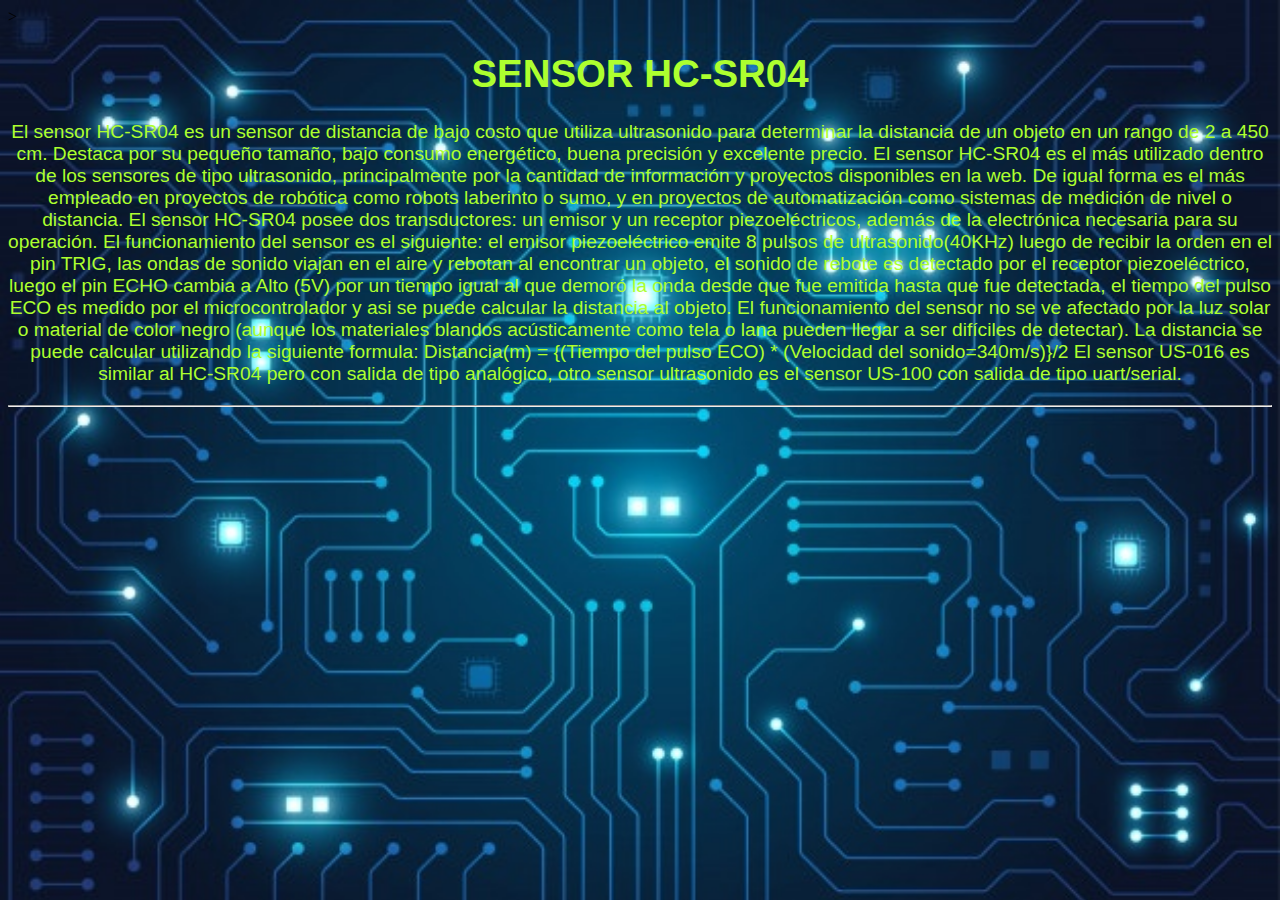
<file: sensor.html>
<!DOCTYPE html>
<html lang="en">
<head>
    <meta charset="UTF-8">
    <meta http-equiv="X-UA-Compatible" content="IE=edge">
    <meta name="viewport" content="width=device-width, initial-scale=1.0">
    <title>ELECTRÓNICA: OHMIO | DESCRIPCIÓN </title>
    <link rel="stylesheet" href="estilo.css">
    <body style="background-image: url(img/FONDO.jpg); background-repeat: no-repeat; background-size: cover; font"></bodystyle>>
<section>
  <center><h1> SENSOR HC-SR04 </h1>
    <P>El sensor HC-SR04 es un sensor de distancia de bajo costo que utiliza ultrasonido para determinar la distancia de un objeto en un rango de 2 a 450 cm. Destaca por su pequeño tamaño, bajo consumo energético, buena precisión y excelente precio. El sensor HC-SR04 es el más utilizado dentro de los sensores de tipo ultrasonido, principalmente por la cantidad de información y proyectos disponibles en la web. De igual forma es el más empleado en proyectos de robótica como robots laberinto o sumo, y en proyectos de automatización como sistemas de medición de nivel o distancia.

    El sensor HC-SR04 posee dos transductores: un emisor y un receptor piezoeléctricos, además de la electrónica necesaria para su operación. El funcionamiento del sensor es el siguiente: el emisor piezoeléctrico emite 8 pulsos de ultrasonido(40KHz) luego de recibir la orden en el pin TRIG, las ondas de sonido viajan en el aire y rebotan al encontrar un objeto, el sonido de rebote es detectado por el receptor piezoeléctrico, luego el pin ECHO cambia a Alto (5V) por un tiempo igual al que demoró la onda desde que fue emitida hasta que fue detectada, el tiempo del pulso ECO es medido por el microcontrolador y asi se puede calcular la distancia al objeto. El funcionamiento del sensor no se ve afectado por la luz solar o material de color negro (aunque los materiales blandos acústicamente como tela o lana pueden llegar a ser difíciles de detectar).
        
    La distancia se puede calcular utilizando la siguiente formula:
        
    Distancia(m) = {(Tiempo del pulso ECO) * (Velocidad del sonido=340m/s)}/2
        
    El sensor US-016 es similar al HC-SR04 pero con salida de tipo analógico, otro sensor ultrasonido es el sensor US-100 con salida de tipo uart/serial. </P>
</section>
<hr>
</file>
<file: estilo.css>
header{
    color: orange;
    align-items: center;
    font-size: larger;
    font-family: Arial, Helvetica, sans-serif;   
}
section{
    color:greenyellow;
    font-size: larger;
    font-family: Arial, Helvetica, sans-serif;
}
footer{
    color: orange;
}
a{
    color:papayawhip;
}
</file>
